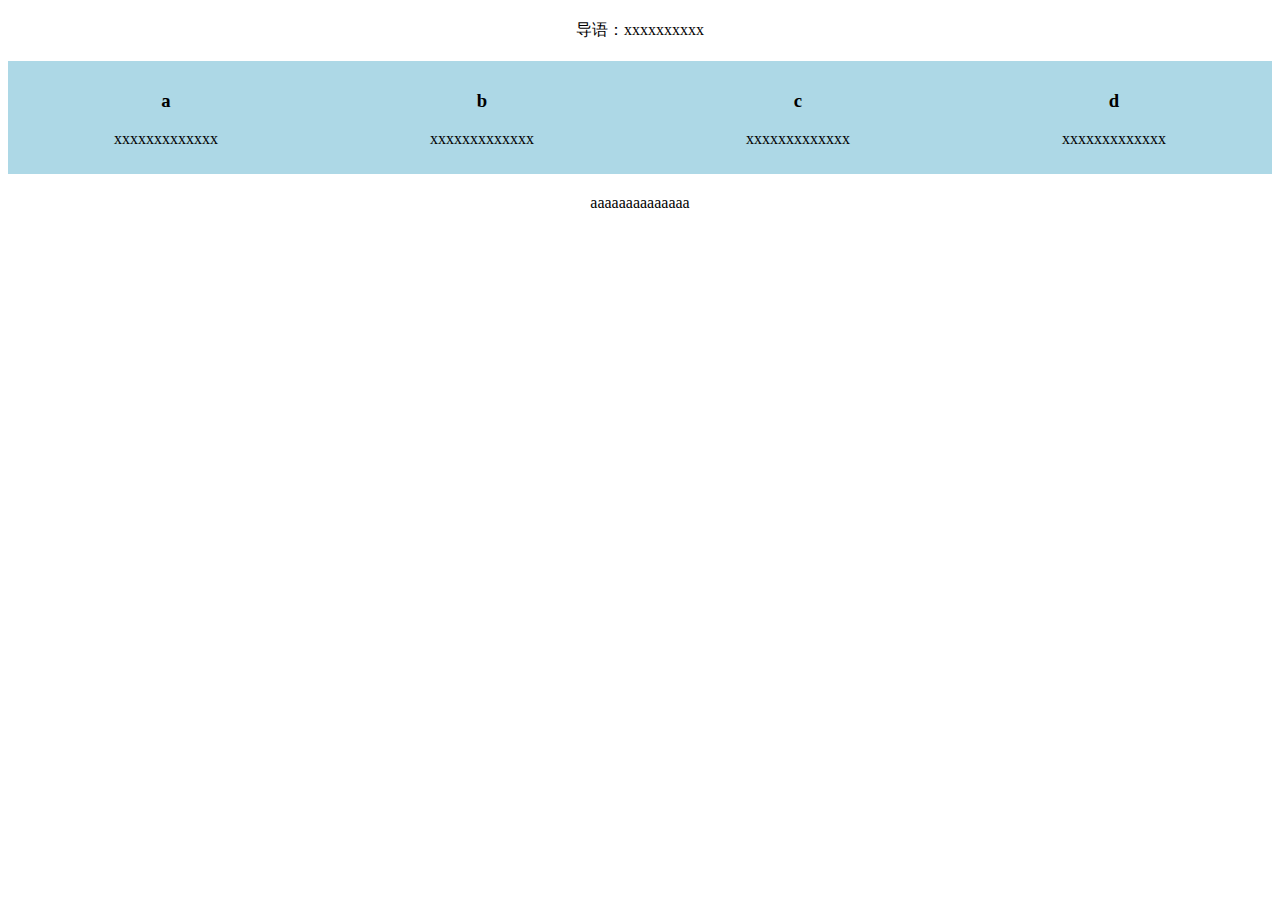
<file: index.html>
<!DOCTYPE html>

<html lang="zh">
    <head>
        <title>经典励志成语故事</title>
        <link href = "116.css" rel = "stylesheet">
    </head>

    <body>
        <div id="sss">
            <p>导语：xxxxxxxxxx</p>
        </div>


        <div class="container">
            <div class="block">
                <h3>a</h3>
                <p  id="1" onmouseover="changeText(1)" onmouseout="resetText(1)">xxxxxxxxxxxxx</p>
            </div>
            <div class="block">
                <h3>b</h3>
                <p id="2" onmouseover="changeText(2)" onmouseout="resetText(2)">xxxxxxxxxxxxx</p>
            </div>
            <div class="block">
                <h3>c</h3>
                <p id="3" onmouseover="changeText(3)" onmouseout="resetText(3)">xxxxxxxxxxxxx</p>
            </div>
            <div class="block">
                <h3>d</h3>
                <p id="4" onmouseover="changeText(4)" onmouseout="resetText(4)">xxxxxxxxxxxxx</p>
            </div>
        </div>

        <div id="final">
            aaaaaaaaaaaaaa
        </div>

        <script>
            function changeText(id) {
                document.getElementById(id).innerText = "zzzzzzzz";
                document.getElementById("final").innerText = "bbbbbbbbbbbbbbbbbbb";
            }

            function resetText(id) {
                document.getElementById(id).innerText = "xxxxxxxxxxxxx";
                document.getElementById("final").innerText = "aaaaaaaaaaaaaa";
            }
        </script>
    </body>
</html>
</file>
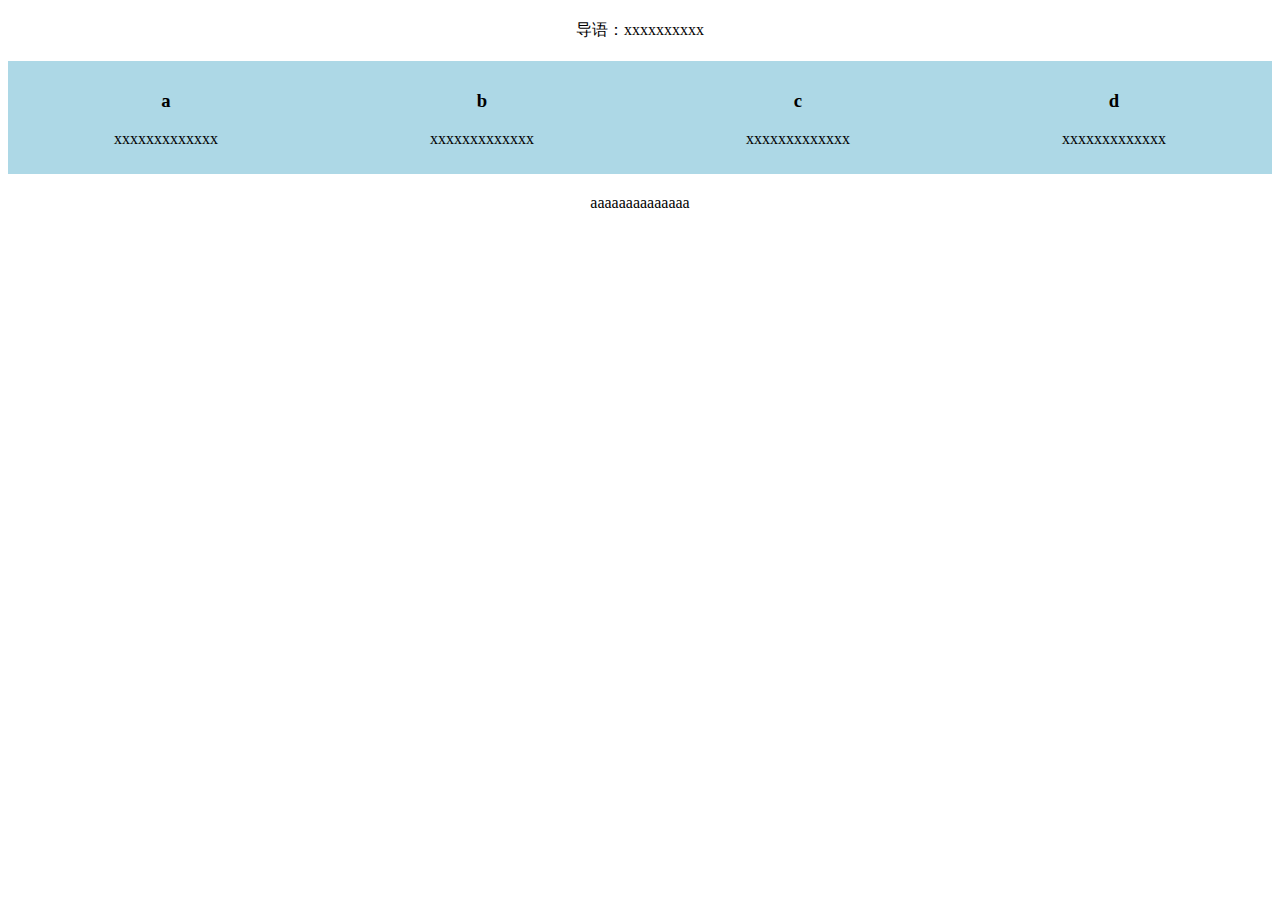
<file: 116.html>
<!DOCTYPE html>

<html lang="zh">
    <head>
        <title>经典励志成语故事</title>
        <link href = "116.css" rel = "stylesheet">
    </head>

    <body>
        <div id="sss">
            <p>导语：xxxxxxxxxx</p>
        </div>


        <div class="container">
            <div class="block">
                <h3>a</h3>
                <p  id="1" onmouseover="changeText(1)" onmouseout="resetText(1)">xxxxxxxxxxxxx</p>
            </div>
            <div class="block">
                <h3>b</h3>
                <p id="2" onmouseover="changeText(2)" onmouseout="resetText(2)">xxxxxxxxxxxxx</p>
            </div>
            <div class="block">
                <h3>c</h3>
                <p id="3" onmouseover="changeText(3)" onmouseout="resetText(3)">xxxxxxxxxxxxx</p>
            </div>
            <div class="block">
                <h3>d</h3>
                <p id="4" onmouseover="changeText(4)" onmouseout="resetText(4)">xxxxxxxxxxxxx</p>
            </div>
        </div>

        <div id="final">
            aaaaaaaaaaaaaa
        </div>

        <script>
            function changeText(id) {
                document.getElementById(id).innerText = "zzzzzzzz";
                document.getElementById("final").innerText = "bbbbbbbbbbbbbbbbbbb";
            }

            function resetText(id) {
                document.getElementById(id).innerText = "xxxxxxxxxxxxx";
                document.getElementById("final").innerText = "aaaaaaaaaaaaaa";
            }
        </script>
    </body>
</html>
</file>
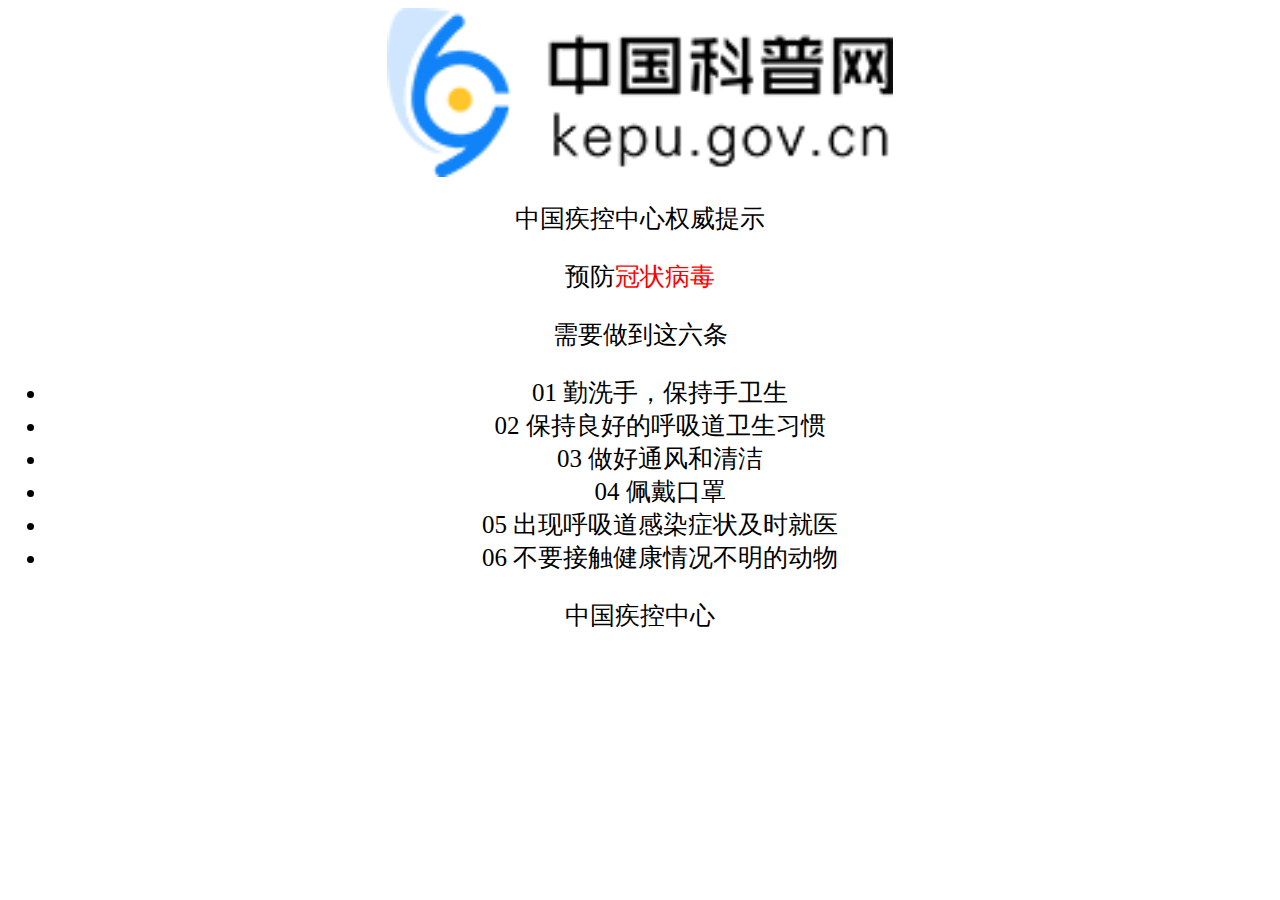
<file: web_assignment/104/104.html>
<!DOCTYPE html>

<html lang="zh">
    <head>
        <link href="104.css" rel="stylesheet">
        <title>预防冠状病毒通知</title>
    </head>

    <body>
        <div><img src="sitelogo3.png" alt="科普中国"></div>

        <div>
            <p>中国疾控中心权威提示</p>
            <p><span id = "color1">预防</span><span id = "color2">冠状病毒</span></p>
            <p>需要做到这六条</p>
        </div>
        
        <div>
            <ul>
                <li>
                    <span>01</span>
                    <span>勤洗手，保持手卫生</span>
                </li>
                <li>
                    <span>02</span>
                    <span>保持良好的呼吸道卫生习惯</span>
                </li>
                <li>
                    <span>03</span>
                    <span>做好通风和清洁</span>
                </li>
                <li>
                    <span>04</span>
                    <span>佩戴口罩</span>
                </li>
                <li>
                    <span>05</span>
                    <span>出现呼吸道感染症状及时就医</span>
                </li>
                <li>
                    <span>06</span>
                    <span>不要接触健康情况不明的动物</span>
                </li>
            </ul>
        </div>

        <div>
            中国疾控中心
        </div>
    </body>
</file>
<file: 116.css>
.container {
    display: flex;          
    justify-content: space-between; 
}
.block {
    width: 30%;           
    padding: 10px;        
    background-color: lightblue; 
    text-align: center;    
    }

#sss, #final {
    text-align: center; /* 文本居中 */
    margin: 20px; /* 添加一些外边距 */
}
</file>
<file: web_assignment/104/104.css>
img {
    display: block;
    width: 40%;
    height: auto;
    margin: 0 auto;
}

body {
    text-align: center;
    font-size: 25px;
}

#color2 {
    color: red;
}
</file>
